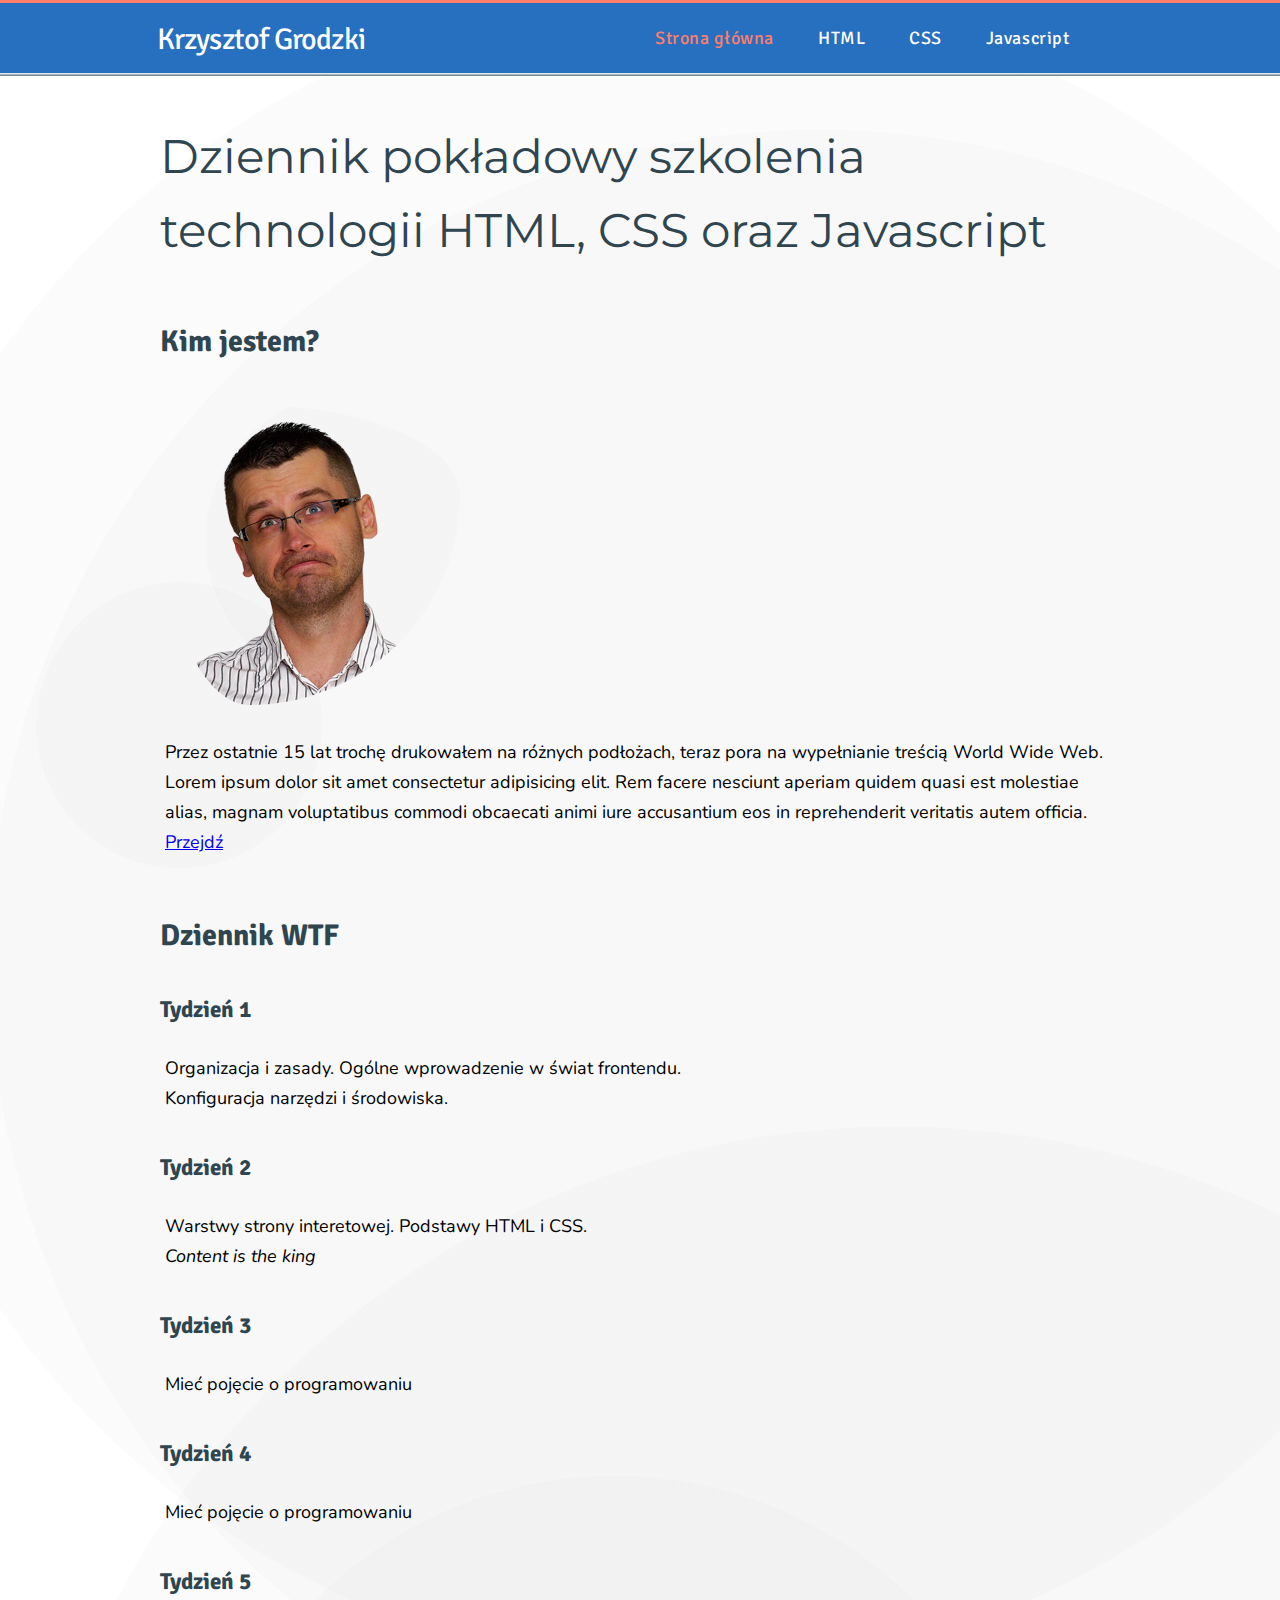
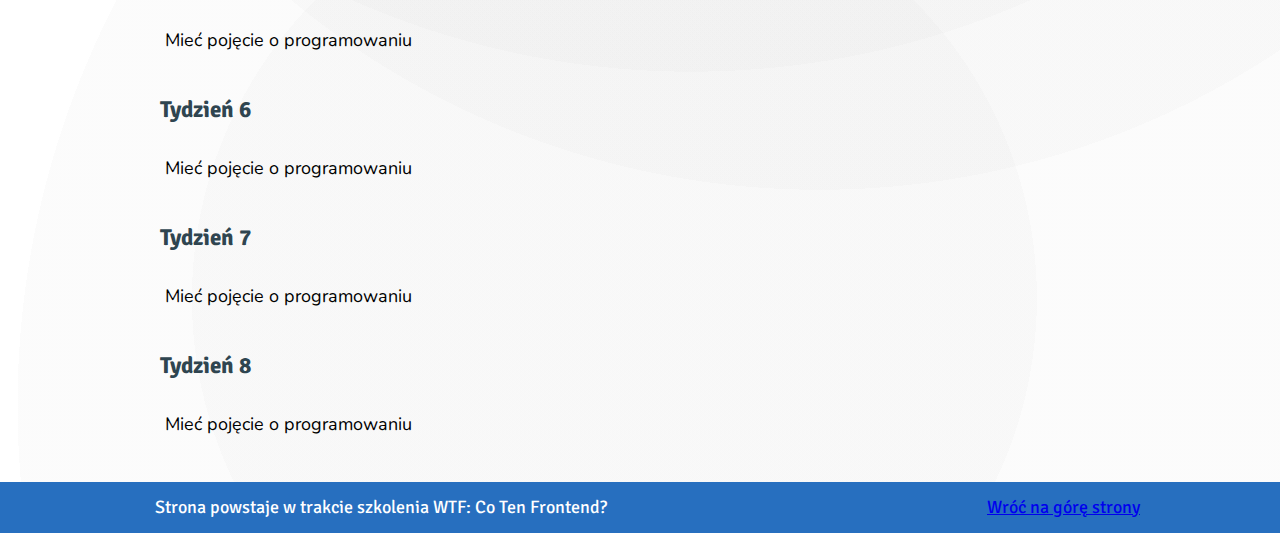
<file: index.html>
<!DOCTYPE html>
<html lang="pl">
  <head>
    <meta charset="UTF-8" />
    <meta name="viewport" content="width=device-width, initial-scale=1.0" />
    <title>Strona domowa</title>
    <link href="normalize.css" rel="stylesheet" type="text/css" />
    <link href="style.css" rel="stylesheet" type="text/css" />
    <link
      href="https://fonts.googleapis.com/css2?family=Ubuntu:wght@400;500&display=swap"
      rel="stylesheet"
    />

    <link rel="apple-touch-icon" sizes="180x180" href="apple-touch-icon.png" />
    <link rel="icon" type="image/png" sizes="32x32" href="favicon-32x32.png" />
    <link rel="icon" type="image/png" sizes="16x16" href="favicon-16x16.png" />
    <link rel="manifest" href="site.webmanifest" />
  </head>

  <body>
    <header class="header">
      <div class="navigation__wrapper">
        <div class="header-logo"><a href="index.html">Krzysztof Grodzki</a></div>
        <div class="header__nav">
          <nav class="navigation">
            <a class="navigation__link navigation__link--homepage" href="index.html">
              Strona główna</a
            >
            <a class="navigation__link" href="nauka-html5.html">HTML</a>
            <a class="navigation__link" href="nauka-css3.html">CSS</a>
            <a class="navigation__link" href="nauka-javascript.html">Javascript</a>
          </nav>
        </div>
      </div>
      <div class="waves"></div>
    </header>

    <main class="main">
      <header id="top">
        <h1>
          Dziennik pokładowy szkolenia technologii HTML, CSS oraz Javascript
        </h1>
      </header>

      <section>
        <h2>Kim jestem?</h2>
        <img class="photo" src="zadumka.png" alt="Zadumiony Krzysztof" />
        <p>
          Przez ostatnie 15 lat trochę drukowałem na różnych podłożach, teraz pora na wypełnianie
          treścią World Wide Web. Lorem ipsum dolor sit amet consectetur adipisicing elit. Rem
          facere nesciunt aperiam quidem quasi est molestiae alias, magnam voluptatibus commodi
          obcaecati animi iure accusantium eos in reprehenderit veritatis autem officia.
          <a href="#notatki">Przejdź</a>
        </p>
      </section>

      <section id="notatki">
        <h2>Dziennik WTF</h2>
        <article>
          <h3>Tydzień 1</h3>
          <p>
            Organizacja i zasady. Ogólne wprowadzenie w świat frontendu. <br />Konfiguracja narzędzi
            i środowiska.
          </p>
        </article>

        <article>
          <h3>Tydzień 2</h3>
          <p>Warstwy strony interetowej. Podstawy HTML i CSS. <br /><em>Content is the king</em></p>
        </article>

        <article>
          <h3>Tydzień 3</h3>
          <p>Mieć pojęcie o programowaniu</p>
        </article>

        <article>
          <h3>Tydzień 4</h3>
          <p>Mieć pojęcie o programowaniu</p>
        </article>

        <article>
          <h3>Tydzień 5</h3>
          <p>Mieć pojęcie o programowaniu</p>
        </article>

        <article>
          <h3>Tydzień 6</h3>
          <p>Mieć pojęcie o programowaniu</p>
        </article>

        <article>
          <h3>Tydzień 7</h3>
          <p>Mieć pojęcie o programowaniu</p>
        </article>

        <article>
          <h3>Tydzień 8</h3>
          <p>Mieć pojęcie o programowaniu</p>
        </article>
      </section>
    </main>

    <footer class="footer">
      <div class="footer__wrap">
        <div class="footer__text">
          Strona powstaje w trakcie szkolenia WTF: Co Ten Frontend?
        </div>
        <div class="footer__link">
          <a class="footer__link--active" href="#top">Wróć na górę strony</a>
        </div>
      </div>
    </footer>

    <script src="main.js"></script>
  </body>
</html>
</file>
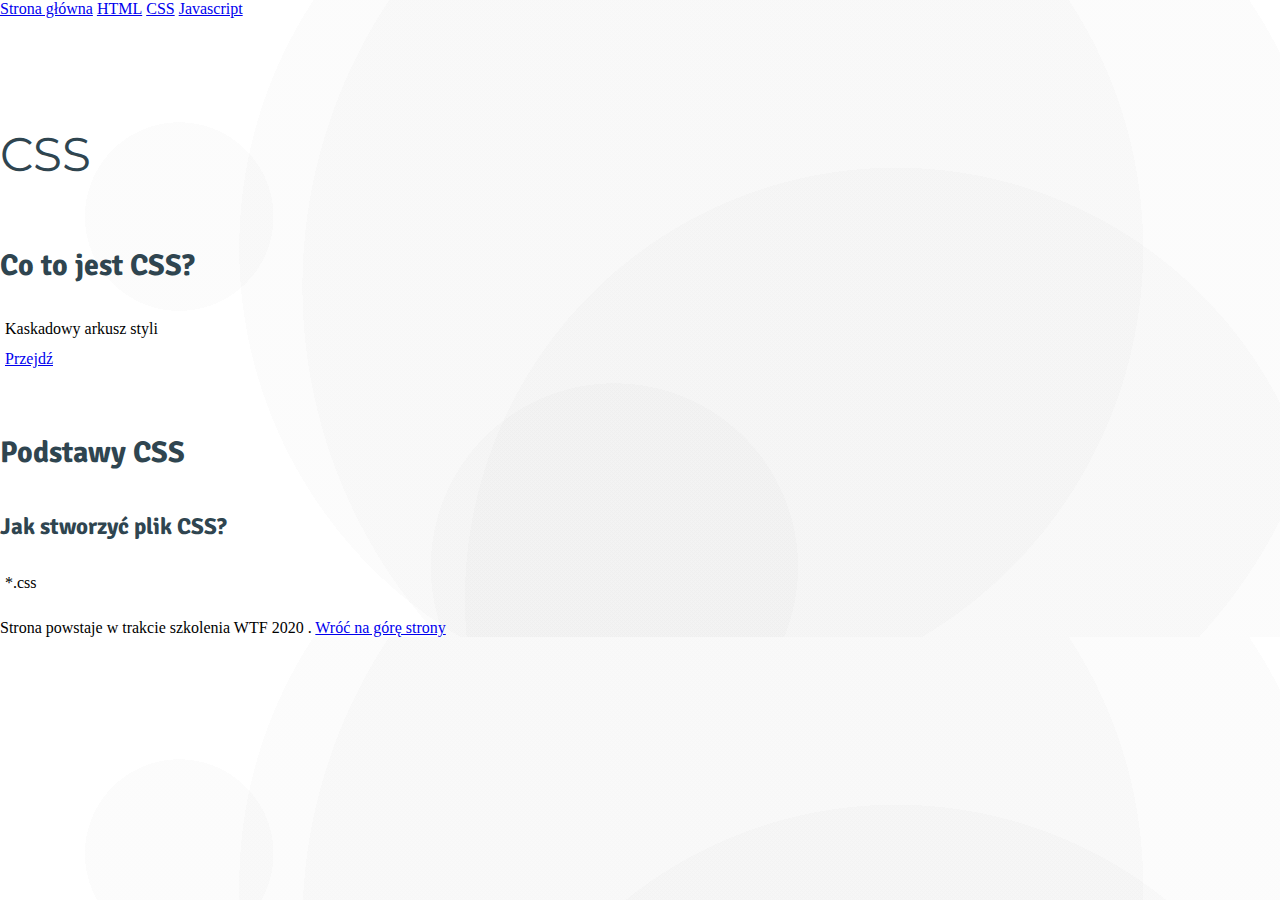
<file: nauka-css3.html>
<!DOCTYPE html>
<html lang="pl">

<head>
    <meta charset="UTF-8">
    <meta name="viewport" content="width=device-width, initial-scale=1.0">
    <title>Strona domowa</title>
    <link href="style.css" rel="stylesheet" type="text/css">
    <link href="https://fonts.googleapis.com/css2?family=Ubuntu:wght@400;500&display=swap" rel="stylesheet">


</head>

<body>

    <header>

        <nav>
            <a href="index.html"> Strona główna</a>
            <a href="nauka-html5.html">HTML</a>
            <a href="nauka-css3.html">CSS</a>
            <a href="nauka-javascript.html">Javascript</a>


        </nav>

    </header>

    <main>
        <header id="top">
            <h1>CSS</h1>
        </header>


        <section>
            <h2>Co to jest CSS?</h2>
            <p>Kaskadowy arkusz styli</br><a href="#notatki">Przejdź</a></p>

        </section>



        <section id="notatki">
            <h2>Podstawy CSS</h2>
            <article>
                <h3>Jak stworzyć plik CSS?</h3>

                <p>*.css</p>


            </article>



        </section>



    </main>

    <footer>

        Strona powstaje w trakcie szkolenia WTF 2020 . <a href="#top">Wróć na górę strony</a>

    </footer>


</body>

</html>
</file>
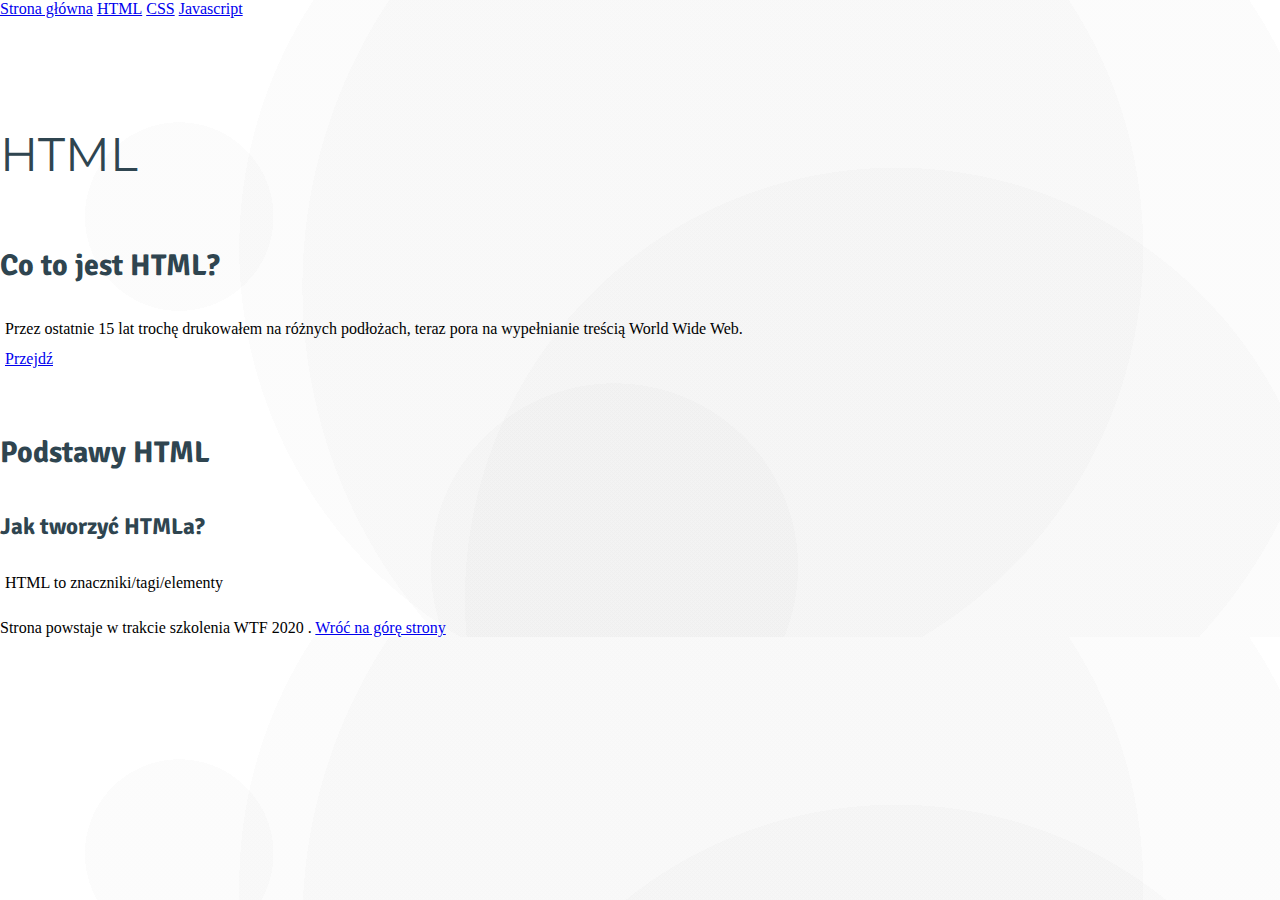
<file: nauka-html5.html>
<!DOCTYPE html>
<html lang="pl">
  <head>
    <meta charset="UTF-8" />
    <meta name="viewport" content="width=device-width, initial-scale=1.0" />
    <title>Strona domowa</title>
    <link href="style.css" rel="stylesheet" type="text/css" />
    <link
      href="https://fonts.googleapis.com/css2?family=Ubuntu:wght@400;500&display=swap"
      rel="stylesheet"
    />
  </head>

  <body>
    <header>
      <nav>
        <a href="index.html">Strona główna</a>
        <a href="nauka-html5.html">HTML</a>
        <a href="nauka-css3.html">CSS</a>
        <a href="nauka-javascript.html">Javascript</a>
      </nav>
    </header>

    <main>
      <header id="top">
        <h1>HTML</h1>
      </header>

      <section>
        <h2>Co to jest HTML?</h2>
        <p>
          Przez ostatnie 15 lat trochę drukowałem na różnych podłożach, teraz pora na wypełnianie
          treścią World Wide Web.<br /><a href="#notatki">Przejdź</a>
        </p>
      </section>

      <section id="notatki">
        <h2>Podstawy HTML</h2>
        <article>
          <h3>Jak tworzyć HTMLa?</h3>

          <p>HTML to znaczniki/tagi/elementy</p>
        </article>
      </section>
    </main>

    <footer>
      Strona powstaje w trakcie szkolenia WTF 2020 .
      <a href="#top"> Wróć na górę strony</a>
    </footer>
  </body>
</html>
</file>
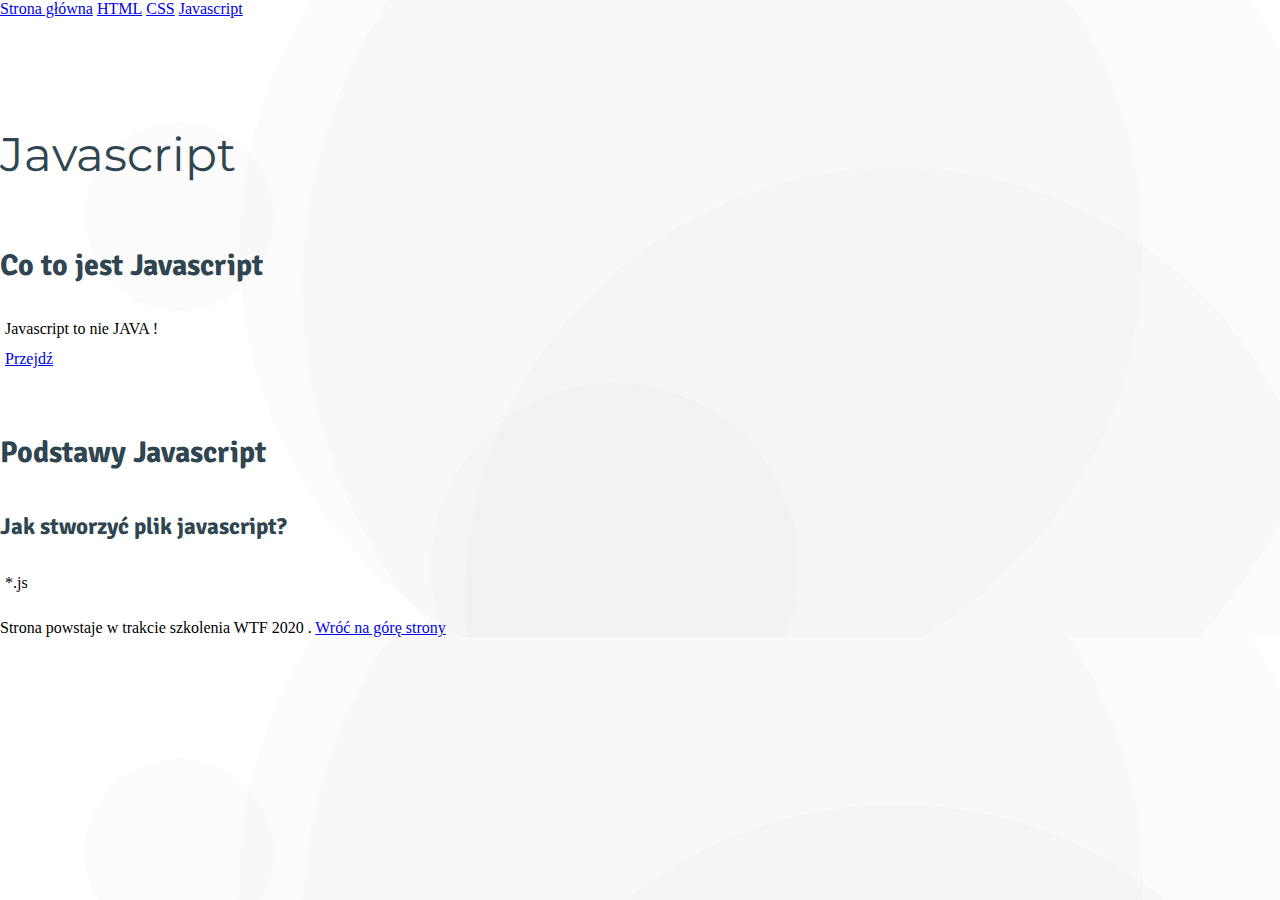
<file: nauka-javascript.html>
<!DOCTYPE html>
<html lang="pl">

<head>
    <meta charset="UTF-8">
    <meta name="viewport" content="width=device-width, initial-scale=1.0">
    <title>Strona domowa</title>
    <link href="style.css" rel="stylesheet" type="text/css">
    <link href="https://fonts.googleapis.com/css2?family=Ubuntu:wght@400;500&display=swap" rel="stylesheet">


</head>

<body>

    <header>

        <nav>
            <a href="index.html"> Strona główna</a>
            <a href="nauka-html5.html">HTML</a>
            <a href="nauka-css3.html">CSS</a>
            <a href="nauka-javascript.html">Javascript</a>


        </nav>

    </header>

    <main>
        <header id="top">
            <h1>Javascript</h1>
        </header>


        <section>
            <h2>Co to jest Javascript</h2>
            <p>Javascript to nie JAVA ! </br><a href="#notatki">Przejdź</a></p>

        </section>



        <section id="notatki">
            <h2>Podstawy Javascript</h2>
            <article>
                <h3>Jak stworzyć plik javascript?</h3>

                <p>*.js</p>


            </article>



        </section>



    </main>

    <footer>

        Strona powstaje w trakcie szkolenia WTF 2020 . <a href="#top">Wróć na górę strony</a>

    </footer>


</body>

</html>
</file>
<file: style.css>
@import url("https://fonts.googleapis.com/css2?family=Montserrat:wght@700&family=Nunito:wght@300&family=Signika&display=swap");

html {
  box-sizing: border-box;
}

*,
*:before,
*:after {
  box-sizing: inherit;
}

body {
  margin: 0px;
  padding: 0px;
  background-image: radial-gradient(
      circle at 64% 45%,
      hsla(206, 0%, 65%, 0.04) 0%,
      hsla(206, 0%, 65%, 0.04) 58%,
      transparent 58%,
      transparent 100%
    ),
    radial-gradient(
      circle at 14% 34%,
      hsla(206, 0%, 65%, 0.04) 0%,
      hsla(206, 0%, 65%, 0.04) 8%,
      transparent 8%,
      transparent 100%
    ),
    radial-gradient(
      circle at 70% 94%,
      hsla(206, 0%, 65%, 0.04) 0%,
      hsla(206, 0%, 65%, 0.04) 40%,
      transparent 40%,
      transparent 100%
    ),
    radial-gradient(
      circle at 54% 39%,
      hsla(206, 0%, 65%, 0.04) 0%,
      hsla(206, 0%, 65%, 0.04) 57%,
      transparent 57%,
      transparent 100%
    ),
    radial-gradient(
      circle at 48% 89%,
      hsla(206, 0%, 65%, 0.04) 0%,
      hsla(206, 0%, 65%, 0.04) 21%,
      transparent 21%,
      transparent 100%
    ),
    linear-gradient(450deg, rgb(255, 255, 255), rgb(255, 255, 255));
}

.header {
  font-family: "Signika", sans-serif;
  font-size: 18px;
  line-height: 40px;
  background: #276fbf;
  border-top: 3px solid #ff7e6b;
  position: fixed;
  width: 100%;
}

.header__nav {
  width: 500px;
}

.waves {
  display: block;
  position: relative;
  height: 3px;
  background: linear-gradient(180deg, rgba(255, 255, 255, 1) 0%, rgba(88, 111, 124, 1) 100%);
}

.navigation__wrapper {
  display: flex;
  justify-content: space-between;
  align-items: center;
  flex-wrap: wrap;
  margin: 0 auto;
  max-width: 1000px;
}

.header-logo {
  padding-top: 4px;
  font-size: 30px;
  padding-left: 15px;
  margin-left: 2px;
  letter-spacing: -0.03em;
}

.header-logo a {
  text-decoration-line: none;
  color: #ffffff;
}

h1 {
  font-family: "Montserrat", sans-serif;
  color: #2f4550;
  font-size: 47px;
  line-height: 74px;
  font-weight: normal;
  margin-bottom: 30px;
  margin-top: 100px;
}

h2 {
  font-family: "Signika", sans-serif;
  color: #2f4550;
  font-size: 30px;
  line-height: 49px;
  margin-top: 49px;
  margin-bottom: 19px;
}

h3 {
  font-family: "Signika", sans-serif;
  color: #2f4550;
  font-size: 23px;
  line-height: 40px;
  margin-top: 30px;
  margin-bottom: 12px;
}

.main {
  font-family: "Nunito", sans-serif;
  font-size: 18px;
  max-width: 1000px;
  margin: 0 auto;
  line-height: 30px;
  padding: 20px;
}

.navigation {
  padding: 15px;
}

.navigation__link {
  color: #ffffff;
  position: relative;
  margin-right: 40px;
  padding-bottom: 24px;
  text-decoration: none;
  letter-spacing: 0.03em;
}

.navigation__link:hover {
  color: #ff7e6b;
  -webkit-transition: opacity 0.4s ease, width 0.4s ease;
  -moz-transition: opacity 0.4s ease, width 0.4s ease;
  -ms-transition: opacity 0.4s ease, width 0.4s ease;
  -o-transition: opacity 0.4s ease, width 0.4s ease;
  transition: opacity 0.4s ease, width 0.4s ease;
}

.navigation__link--homepage {
  color: #ff7e6b;
}

a:after {
  content: "";
  display: block;
  position: absolute;
  bottom: 0;
  left: 50%;
  height: 3px;
  width: 0;
  background: transparent;
}

.navigation__link:after {
  transition: width 0.5s ease, background-color 0.5s ease, left 0.5s ease;
}

.navigation__link:hover:after {
  width: 100%;
  left: 0;
  background: #ff7e6b;
}

p {
  color: #000000;
  font-weight: 400;
  padding: 5px;
  line-height: 30px;
}

.footer {
  font-family: "Signika", sans-serif;
  font-size: 18px;
  padding: 15px;
  color: #fff;
  width: 100%;
  background: #276fbf;
}

.footer__wrap {
  display: flex;
  justify-content: space-between;
  flex-wrap: nowrap;
  align-items: center;
  margin: 0 auto;
  max-width: 1000px;
}

.footer__text {
  padding-left: 15px;
}

.photo {
  margin-top: 20px;
  border-radius: 30% 70% 70% 30%/30% 30% 70% 70%;
  max-width: 300px;
  background-image: radial-gradient(
    circle at 64% 45%,
    hsla(206, 0%, 65%, 0.04) 0%,
    hsla(206, 0%, 65%, 0.04) 58%,
    transparent 58%,
    transparent 100%
  );
}
</file>
